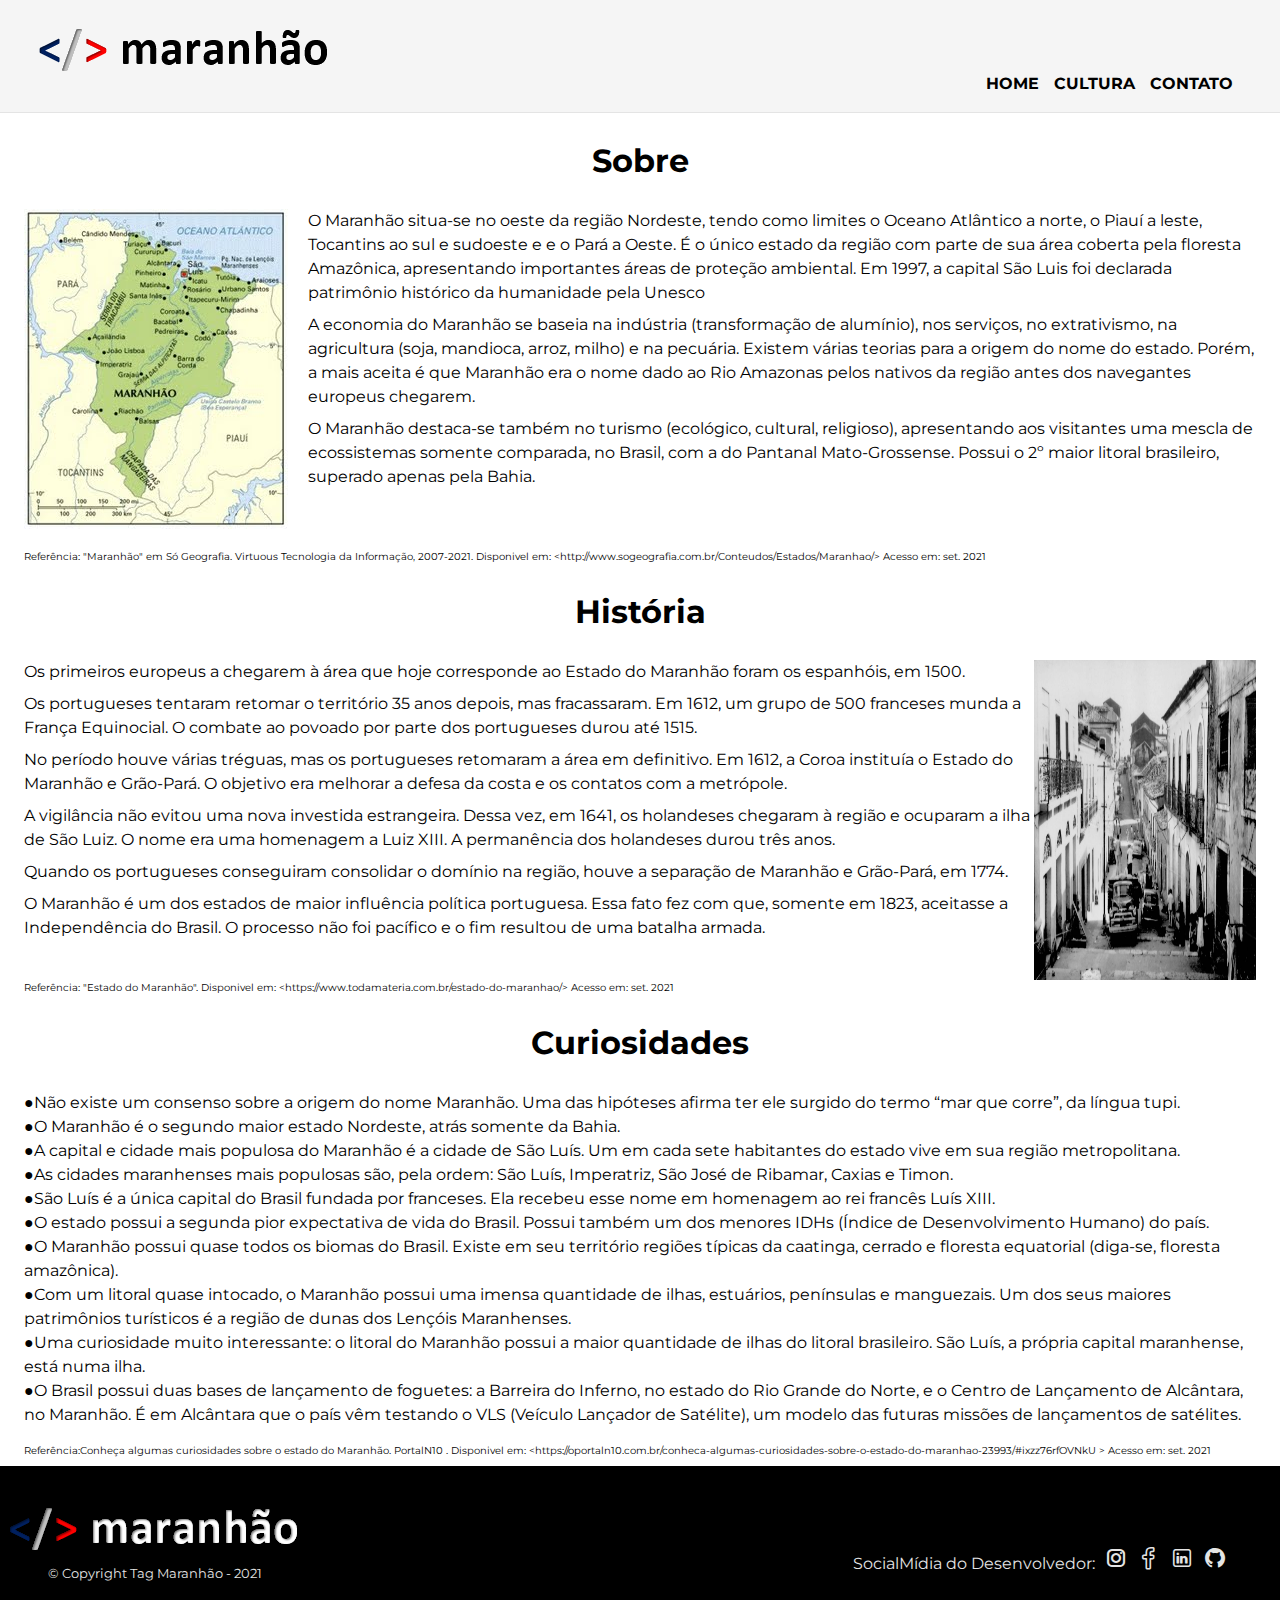
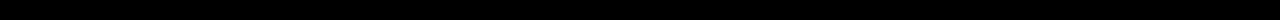
<file: index.html>
<!DOCTYPE html>
<html lang="pt-br">
  <head>
    <meta charset="UTF-8">
    <meta name="viewport" content="width=device-width">
    <title>Tag Maranhão</title>
    <link rel="stylesheet" href="reset.css">
    <link rel="stylesheet" href="style.css">
    <link rel="preconnect" href="https://fonts.googleapis.com">
    <link rel="preconnect" href="https://fonts.gstatic.com" crossorigin>
    <link href="https://fonts.googleapis.com/css2?family=Montserrat&display=swap" rel="stylesheet">
    
    <link rel="stylesheet" href="assets/icomoon/style.css">
  </head>

  <body>
      <a href="#conteudoPrincipal" class="pularNavegacao">Pular para conteúdo principal</a>

        <header class="cabecalhoPrincipal">
          <div class="container1">
            <div class="container_logo">
              <img class="logo" src="assets/newlogo.png" id = "cabecalho" alt="Logotipo do site Tag Maranhão.">
            </div>
            
            <nav class="navegacao">
                <ul >
                  <li><a href="index.html" lang="en">Home</a></li>
                  <li><a href="cultura.html">Cultura</a></li>
                  <li><a href="contato.html">Contato</a></li>
                </ul> 
            </nav>
          </div>
          
        </header>
       
        <main role="main">
          <section class="conteudo" >
              <h1 class="titulo" id="conteudoPrincipal">Sobre</h1>
              <div class="container_conteudo1">
                <!-- <div class="imagem1"> -->
                  <img class="imagem1_1" src="assets/mapa_maranhao.jpg" alt="Mapa do Maranhão e suas divisas.">
                <!-- </div> -->
                  <div class=texto>
                    <h2>O Maranhão situa-se no oeste da região Nordeste, tendo como limites o Oceano Atlântico a norte, o Piauí a leste, Tocantins ao sul e sudoeste e e o Pará a Oeste. É o único estado da região com parte de sua área coberta pela floresta Amazônica, apresentando importantes áreas de proteção ambiental. Em 1997, a capital São Luis foi declarada patrimônio histórico da humanidade pela Unesco</h2>
  
                  <p>A economia do Maranhão se baseia na indústria (transformação de alumínio), nos serviços, no extrativismo, na agricultura (soja, mandioca, arroz, milho) e na pecuária. Existem várias teorias para a origem do nome do estado. Porém, a mais aceita é que Maranhão era o nome dado ao Rio Amazonas pelos nativos da região antes dos navegantes europeus chegarem.</p>
                    
                  <p>O Maranhão destaca-se também no turismo (ecológico, cultural, religioso), apresentando aos visitantes uma mescla de ecossistemas somente comparada, no Brasil, com a do Pantanal Mato-Grossense. Possui o 2º maior litoral brasileiro, superado apenas pela Bahia. </p>
                  </div>
                  
              </div>
              
              <div class="referencia">
                <p >Referência: "Maranhão" em Só Geografia. Virtuous Tecnologia da Informação, 2007-2021. Disponivel em: 	&lt;http://www.sogeografia.com.br/Conteudos/Estados/Maranhao/&gt; Acesso em: set. 2021 </p>
              </div>
          </section>
          
          <section class="conteudo">
              <h3 class="titulo">História</h3>
              <div class="container_conteudo2">
                 <div class="imagem2">
                   <img class="imagem2_1" src="assets/maranhao-historia.jpg" alt="Ladeira em São Luís(MA) - 1957"> 
                </div> 
                <div class="texto">
                  <p>Os primeiros europeus a chegarem à área que hoje corresponde ao Estado do Maranhão foram os espanhóis, em 1500.</p>
                  <p>Os portugueses tentaram retomar o território 35 anos depois, mas fracassaram. Em 1612, um grupo de 500 franceses munda a França Equinocial. O combate ao povoado por parte dos portugueses durou até 1515.</p>
                  <p>No período houve várias tréguas, mas os portugueses retomaram a área em definitivo. Em 1612, a Coroa instituía o Estado do Maranhão e Grão-Pará. O objetivo era melhorar a defesa da costa e os contatos com a metrópole.</p>
                  <p>A vigilância não evitou uma nova investida estrangeira. Dessa vez, em 1641, os holandeses chegaram à região e ocuparam a ilha de São Luiz. O nome era uma homenagem a Luiz XIII. A permanência dos holandeses durou três anos.</p>
                  <p>Quando os portugueses conseguiram consolidar o domínio na região, houve a separação de Maranhão e Grão-Pará, em 1774.</p>
                  <p>O Maranhão é um dos estados de maior influência política portuguesa. Essa fato fez com que, somente em 1823, aceitasse a Independência do Brasil. O processo não foi pacífico e o fim resultou de uma batalha armada.</p>
                </div>
              </div>
              <div class="referencia">
                <p >Referência: "Estado do Maranhão". Disponivel em: 	&lt;https://www.todamateria.com.br/estado-do-maranhao/&gt; Acesso em: set. 2021 </p>
              </div>
          </section >
          <section class="conteudo">
            <h4 class="titulo">Curiosidades</h4>
            <div class="conteudo-curiosidades">
              <ul class="lista-curiosidades">
                <li class="itens">Não existe um consenso sobre a origem do nome Maranhão. Uma das hipóteses afirma ter ele surgido do termo “mar que corre”, da língua tupi.</li>
                <li class="itens">O Maranhão é o segundo maior estado Nordeste, atrás somente da Bahia.</li>
                <li class="itens">A capital e cidade mais populosa do Maranhão é a cidade de São Luís. Um em cada sete habitantes do estado vive em sua região metropolitana.</li>
                <li class="itens">As cidades maranhenses mais populosas são, pela ordem: São Luís, Imperatriz, São José de Ribamar, Caxias e Timon.</li>
                <li class="itens">São Luís é a única capital do Brasil fundada por franceses. Ela recebeu esse nome em homenagem ao rei francês Luís XIII.</li>
                <li class="itens">O estado possui a segunda pior expectativa de vida do Brasil. Possui também um dos menores IDHs (Índice de Desenvolvimento Humano) do país.</li>
                <li class="itens">O Maranhão possui quase todos os biomas do Brasil. Existe em seu território regiões típicas da caatinga, cerrado e floresta equatorial (diga-se, floresta amazônica). </li>
                <li class="itens">Com um litoral quase intocado, o Maranhão possui uma imensa quantidade de ilhas, estuários, penínsulas e manguezais. Um dos seus maiores patrimônios turísticos é a região de dunas dos Lençóis Maranhenses. </li>
                <li class="itens">Uma curiosidade muito interessante: o litoral do Maranhão possui a maior quantidade de ilhas do litoral brasileiro. São Luís, a própria capital maranhense, está numa ilha.</li>
                <li class="itens">O Brasil possui duas bases de lançamento de foguetes: a Barreira do Inferno, no estado do Rio Grande do Norte, e o Centro de Lançamento de Alcântara, no Maranhão. É em Alcântara que o país vêm testando o VLS (Veículo Lançador de Satélite), um modelo das futuras missões de lançamentos de satélites.
                </li>
                
              </ul>

            </div>
            <div class="referencia">
              <p >Referência:Conheça algumas curiosidades sobre o estado do Maranhão. PortalN10 . Disponivel em: 	&lt;https://oportaln10.com.br/conheca-algumas-curiosidades-sobre-o-estado-do-maranhao-23993/#ixzz76rfOVNkU
                &gt; Acesso em: set. 2021 </p>
            </div>
          
            </section>

          
        </main>
        <footer class="rodape">
          <div class="container_footer">
            <div class="brand">
              <a href="#cabecalho" class="logorodape"><img  src="assets/newlogorodape.png" alt="Logotipo rodapé do site Tag Maranhão Se clicar voltará para todo da página"></a>
              <p class="copyright">&copy; Copyright Tag Maranhão - 2021</p>
            </div>
            <div class="social">
              <p>SocialMídia do Desenvolvedor:</p>
                <a href="https://instagram.com/cayo_roberto08?utm_medium=copy_link" target="_blank"><i class="icon-icons8-instagram"></i></a>
                <a href="https://www.facebook.com/cayo.chmielswki/" target="_blank"><i class="icon-icons8-f-do-facebook"></i></a>
                <a href="https://www.linkedin.com/in/cayo-roberto-azevedo-chmielswki-6406a5180/" target="_blank"><i class="icon-icons8-linkedin"></i></a>
                <a href="https://github.com/CayoRoberto" target="_blank"><i class="icon-icons8-github"></i></a>
            </div>
            
          </div>
         
        </footer>
      
  </body>
</html>
</file>
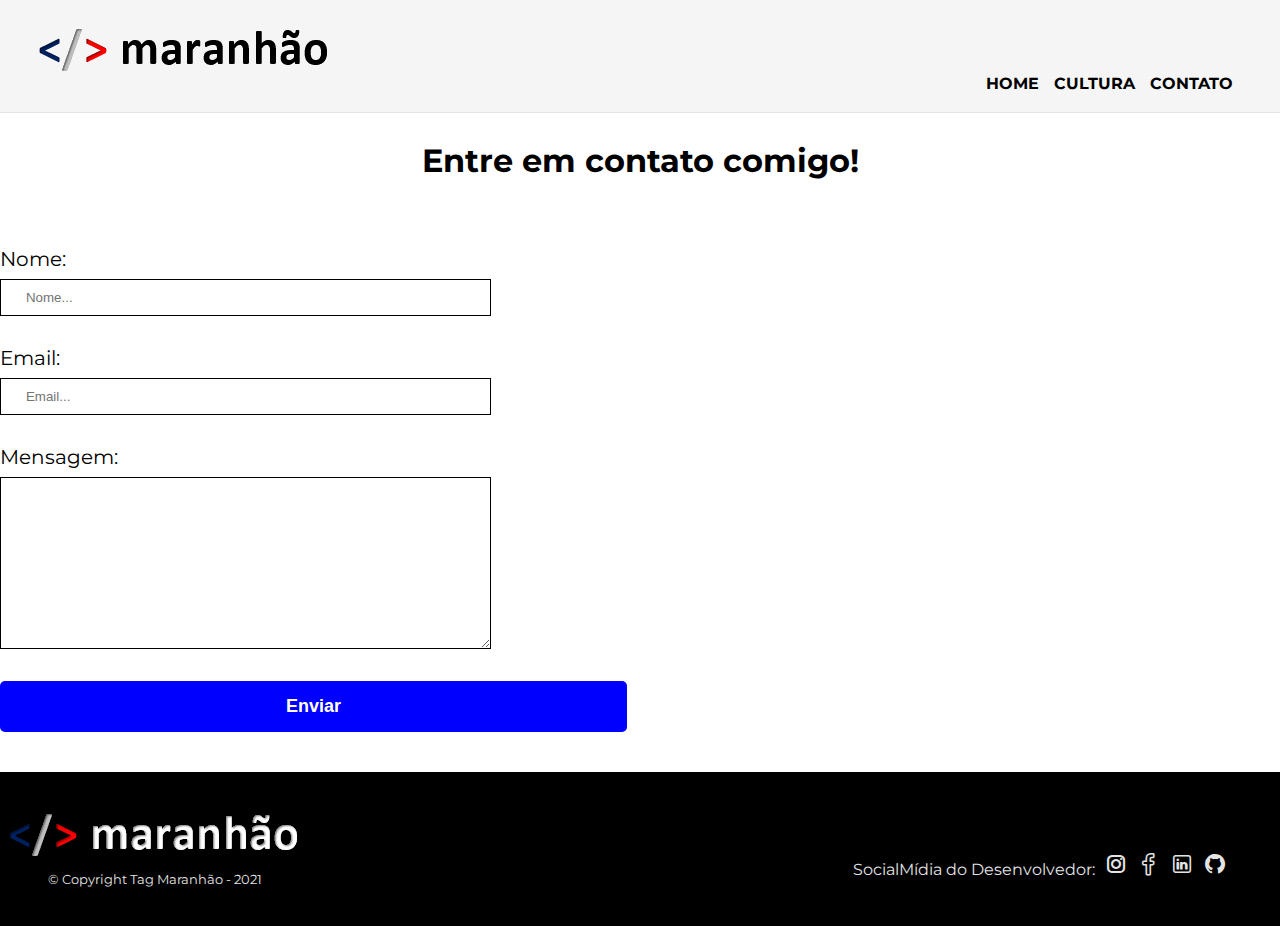
<file: contato.html>
<!DOCTYPE html>
<html>
  <head>
    <meta charset="UTF-8">
    <meta name="viewport" content="width=device-width">
    <title>Tag Maranhão</title>
    <link rel="stylesheet" href="reset.css">
    <link rel="stylesheet" href="style.css">

    <script text="text/javascript"  src="main.js"></script>
    <link rel="preconnect" href="https://fonts.googleapis.com">
    <link rel="preconnect" href="https://fonts.gstatic.com" crossorigin>
    <link href="https://fonts.googleapis.com/css2?family=Montserrat&display=swap" rel="stylesheet">
    
    <link rel="stylesheet" href="assets/icomoon/style.css">
  </head>

  <body >
    <a href="#conteudoPrincipal" class="pularNavegacao">Pular para conteúdo principal</a>

        <header class="cabecalhoPrincipal">
          
            <div class="container1">
              <div class="container_logo">
                <img class="logo" src="assets/newlogo.png" id = "cabecalho" alt="Logotipo do site Tag Maranhão.">
              </div>
              
              <nav class="navegacao">
                  <ul >
                    <li><a href="index.html" lang="en">Home</a></li>
                    <li><a href="cultura.html">Cultura</a></li>
                    <li><a href="contato.html">Contato</a></li>
                  </ul> 
              </nav>
            </div>
          </header>
          <main>
            <section class="contato" >
            <h1 class="titulo" id="conteudoPrincipal">Entre em contato comigo!</h1>
            <div class="container">
              
                  <form name="formcontato" class="formcontato">
                      <label for="nomesobrenome">Nome: </label>
                      <input type="text" id="nomesobrenome" class="input-padrao" placeholder="Nome..." required name = "nome">
        
                      <label for="email">Email: </label>
                      <input type="email" id="email" class="input-padrao"  placeholder="Email..." name="email">
        
                      <label for="mensagem">Mensagem: </label>
                      <textarea cols="70" rows="10" id="mensagem" class="input-padrao"></textarea>
        
                      <input type="submit" value="Enviar" class="enviar" onclick="Enviar()">
                  </form>
              
                </div>
          </section>
          </main>
          <footer class="rodape">
            <div class="container_footer">
              <div class="brand">
                <a href="#cabecalho" class="logorodape"><img  src="assets/newlogorodape.png" alt="Logotipo rodapé do site Tag Maranhão Se clicar voltará para todo da página"></a>
                <p class="copyright">&copy; Copyright Tag Maranhão - 2021</p>
              </div>
              <div class="social">
                <p>SocialMídia do Desenvolvedor:</p>
                  <a href="https://instagram.com/cayo_roberto08?utm_medium=copy_link" target="_blank"><i class="icon-icons8-instagram"></i></a>
                  <a href="https://www.facebook.com/cayo.chmielswki/" target="_blank"><i class="icon-icons8-f-do-facebook"></i></a>
                  <a href="https://www.linkedin.com/in/cayo-roberto-azevedo-chmielswki-6406a5180/" target="_blank"><i class="icon-icons8-linkedin"></i></a>
                  <a href="https://github.com/CayoRoberto" target="_blank"><i class="icon-icons8-github"></i></a>
              </div>
            </div>
          
         
         </footer>
       
   </body>
 </html>
</file>
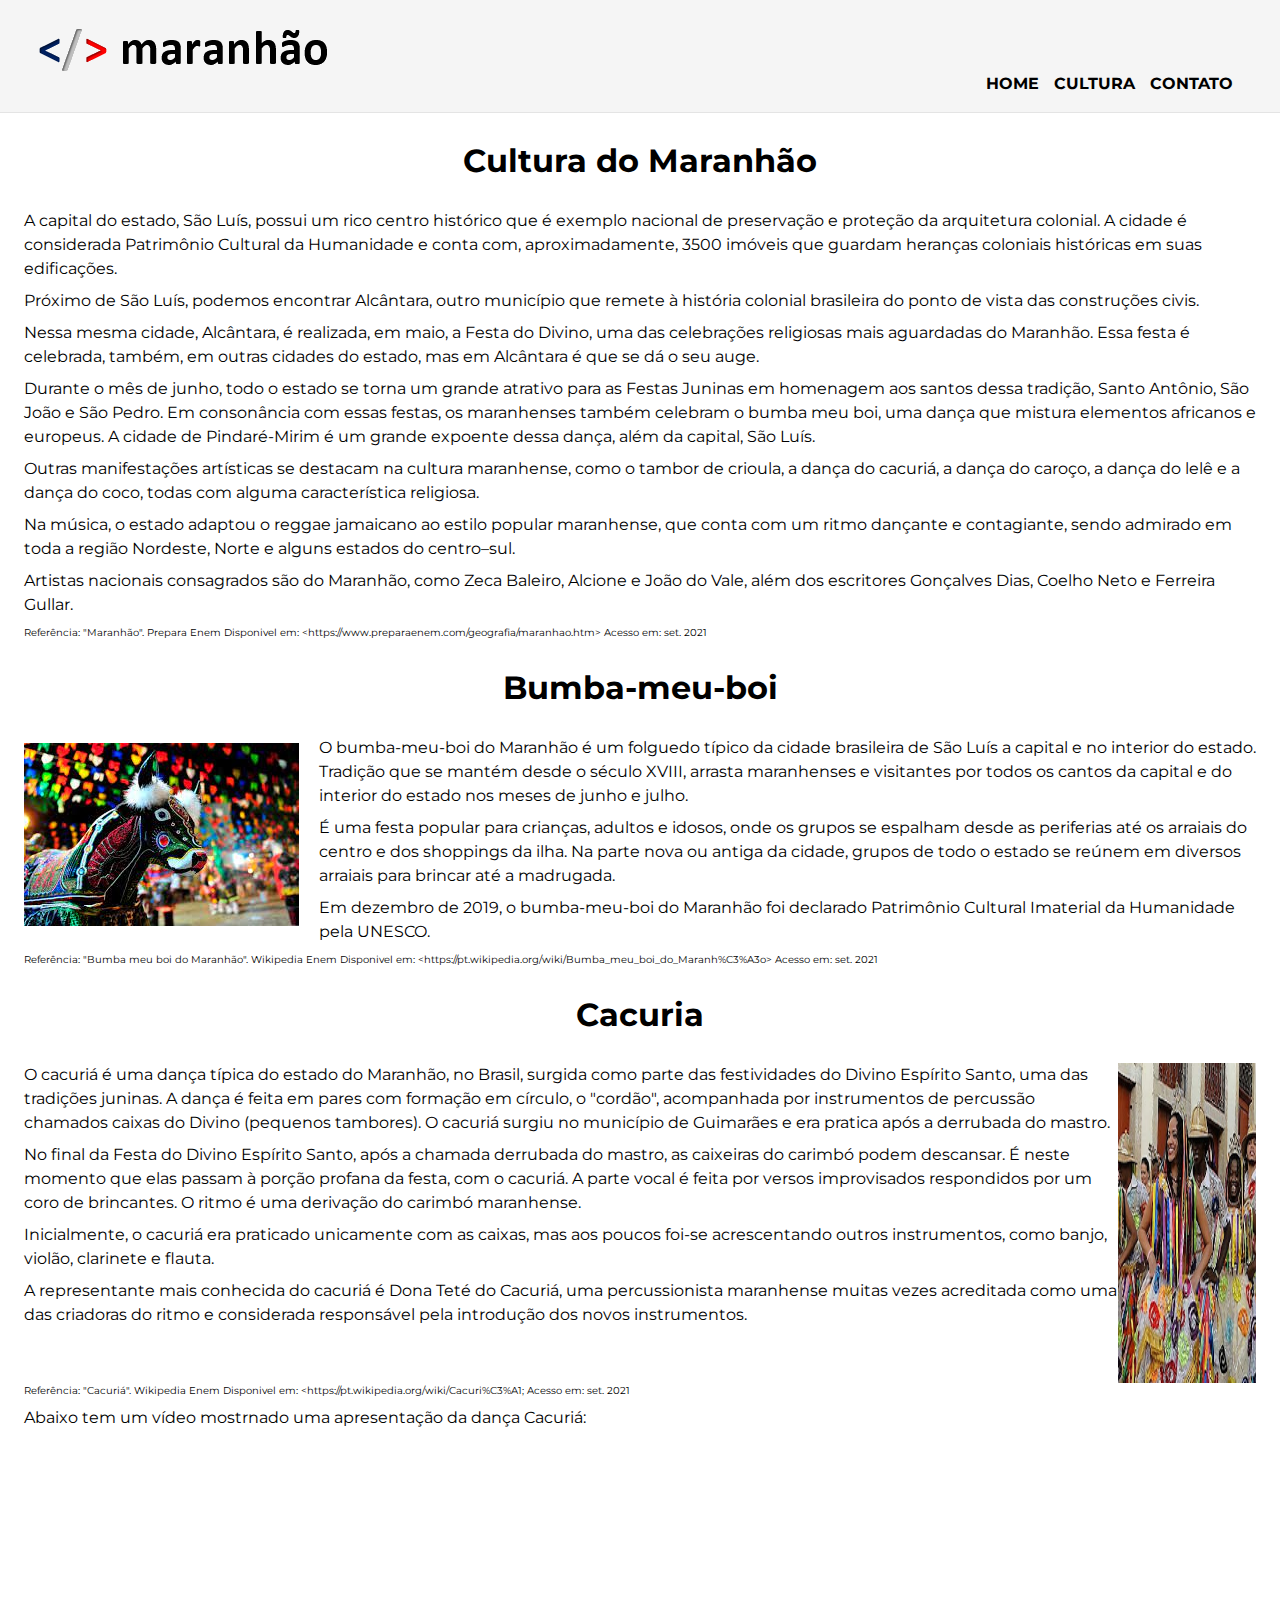
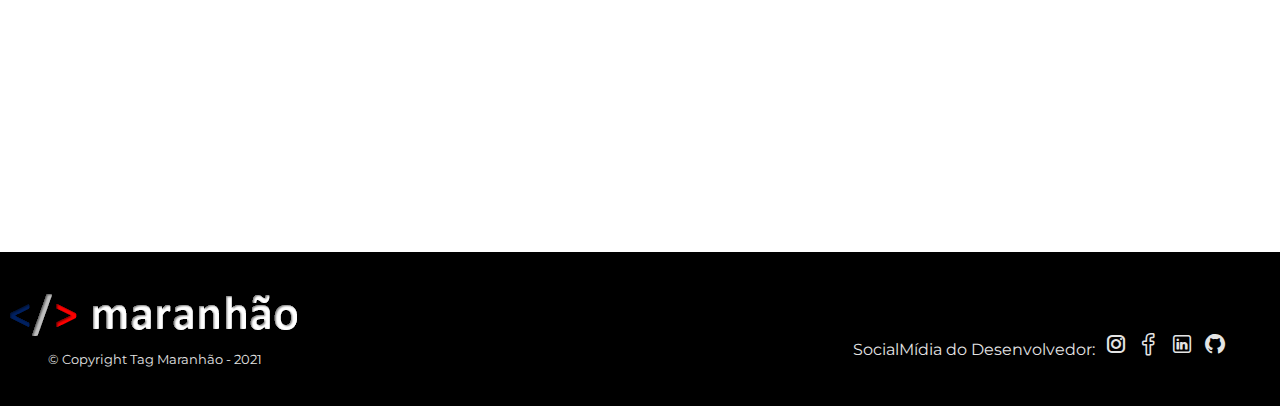
<file: cultura.html>
<!DOCTYPE html>
<html>
  <head>
    <meta charset="UTF-8">
    <meta name="viewport" content="width=device-width">
    <title>Tag Maranhão</title>
    <link rel="stylesheet" href="reset.css">
    <link rel="stylesheet" href="style.css">
    <link rel="preconnect" href="https://fonts.googleapis.com">
    <link rel="preconnect" href="https://fonts.gstatic.com" crossorigin>
    <link href="https://fonts.googleapis.com/css2?family=Montserrat&display=swap" rel="stylesheet">

    <link rel="stylesheet" href="assets/icomoon/style.css">
    
  </head>

  <body>
    <a href="#conteudoPrincipal" class="pularNavegacao">Pular para conteúdo principal</a>
        <header  class="cabecalhoPrincipal">
          <div class="container1">
            <div class="container_logo">
              <img class="logo" src="assets/newlogo.png" id = "cabecalho" alt="Logotipo do site Tag Maranhão.">
            </div>
            
            <nav class="navegacao">
                <ul >
                  <li><a href="index.html" lang="en">Home</a></li>
                  <li><a href="cultura.html" >Cultura</a></li>
                  <li><a href="contato.html">Contato</a></li>
                </ul> 
            </nav>
          </div>
        </header>
      <main>
        <section class="conteudo">
          <h1 class="titulo" id="conteudoPrincipal" >Cultura do Maranhão</h1>
          <div class="cultura">
            <div class="texto">
              <h2>A capital do estado, São Luís, possui um rico centro histórico que é exemplo nacional de preservação e proteção da arquitetura colonial. A cidade é considerada Patrimônio Cultural da Humanidade e conta com, aproximadamente, 3500 imóveis que guardam heranças coloniais históricas em suas edificações.</p>
              <p>Próximo de São Luís, podemos encontrar Alcântara, outro município que remete à história colonial brasileira do ponto de vista das construções civis.</h2>
              <p>Nessa mesma cidade, Alcântara, é realizada, em maio, a Festa do Divino, uma das celebrações religiosas mais aguardadas do Maranhão. Essa festa é celebrada, também, em outras cidades do estado, mas em Alcântara é que se dá o seu auge.</p>
              <p>Durante o mês de junho, todo o estado se torna um grande atrativo para as Festas Juninas em homenagem aos santos dessa tradição, Santo Antônio, São João e São Pedro. Em consonância com essas festas, os maranhenses também celebram o bumba meu boi, uma dança que mistura elementos africanos e europeus. A cidade de Pindaré-Mirim é um grande expoente dessa dança, além da capital, São Luís.</p>
              <p>Outras manifestações artísticas se destacam na cultura maranhense, como o tambor de crioula, a dança do cacuriá, a dança do caroço, a dança do lelê e a dança do coco, todas com alguma característica religiosa.</p>
              <p>Na música, o estado adaptou o reggae jamaicano ao estilo popular maranhense, que conta com um ritmo dançante e contagiante, sendo admirado em toda a região Nordeste, Norte e alguns estados do centro–sul.</p>
              <p>Artistas nacionais consagrados são do Maranhão, como Zeca Baleiro, Alcione e João do Vale, além dos escritores Gonçalves Dias, Coelho Neto e Ferreira Gullar.</p>
            </div>
           
          </div>
          
          <p class="referencia">Referência: "Maranhão". Prepara Enem Disponivel em: 	&lt;https://www.preparaenem.com/geografia/maranhao.htm&gt; Acesso em: set. 2021 </p>
        </section>

        <section class="conteudo">
          <h3 class="titulo">Bumba-meu-boi</h3>
          <div class="container_conteudo1">
            <div class="imagem1">
              <img class="imagem1_1" src="assets-cultural/bumbameuboi.jfif" alt="Boi Bumbar dança tipica do São João do Maranhão">
            </div>
            <div class=texto>
              <p>O bumba-meu-boi do Maranhão é um folguedo típico da cidade brasileira de São Luís a capital e no interior do estado. Tradição que se mantém desde o século XVIII, arrasta maranhenses e visitantes por todos os cantos da capital e do interior do estado nos meses de junho e julho.</p>
              <p>É uma festa popular para crianças, adultos e idosos, onde os grupos se espalham desde as periferias até os arraiais do centro e dos shoppings da ilha. Na parte nova ou antiga da cidade, grupos de todo o estado se reúnem em diversos arraiais para brincar até a madrugada.</p>
              <p>Em dezembro de 2019, o bumba-meu-boi do Maranhão foi declarado Patrimônio Cultural Imaterial da Humanidade pela UNESCO.</p>
            </div>
            
            </div>
           <div class="referencia">
            <p >Referência: "Bumba meu boi do Maranhão". Wikipedia Enem Disponivel em: 	&lt;https://pt.wikipedia.org/wiki/Bumba_meu_boi_do_Maranh%C3%A3o&gt; Acesso em: set. 2021 </p>
           </div>
            
          </section >
              
          <section class="conteudo">
            <h4 class="titulo">Cacuria</h4>
            <div class="container_conteudo2">
               <div class="imagem2">
                <img class="imagem2_1" src="assets-cultural/cacuria.jpg" alt="Dança Cacuriá ">
               </div> 
               <div class="texto">
                <p>O cacuriá é uma dança típica do estado do Maranhão, no Brasil, surgida como parte das festividades do Divino Espírito Santo, uma das tradições juninas. A dança é feita em pares com formação em círculo, o "cordão", acompanhada por instrumentos de percussão chamados caixas do Divino (pequenos tambores). O cacuriá surgiu no município de Guimarães e era pratica após a derrubada do mastro.</p>
                <p>No final da Festa do Divino Espírito Santo, após a chamada derrubada do mastro, as caixeiras do carimbó podem descansar. É neste momento que elas passam à porção profana da festa, com o cacuriá. A parte vocal é feita por versos improvisados respondidos por um coro de brincantes. O ritmo é uma derivação do carimbó maranhense.</p>
                <p>Inicialmente, o cacuriá era praticado unicamente com as caixas, mas aos poucos foi-se acrescentando outros instrumentos, como banjo, violão, clarinete e flauta.</p>
                <p>A representante mais conhecida do cacuriá é Dona Teté do Cacuriá, uma percussionista maranhense muitas vezes acreditada como uma das criadoras do ritmo e considerada responsável pela introdução dos novos instrumentos.</p>
               </div> 
            </div>
        
          <div  class="referencia">
            <p>Referência: "Cacuriá". Wikipedia Enem Disponivel em: 	&lt;https://pt.wikipedia.org/wiki/Cacuri%C3%A1; Acesso em: set. 2021 </p>
          </div>
          
          <div class="container_video">
            <div class="texto">
              <p>Abaixo tem um vídeo mostrnado uma apresentação da dança Cacuriá:</p>
            </div>
            <div class="video">
              <iframe width="80%" height="315" src="https://www.youtube.com/embed/pD010PCcNag" title="YouTube video player" frameborder="0" allow="accelerometer; autoplay; clipboard-write; encrypted-media; gyroscope; picture-in-picture" allowfullscreen></iframe>
            </div>
            
          </div>
        </section>
      </main>
  
      <footer class="rodape">
        <div class="container_footer">
          <div class="brand">
            <a href="#cabecalho" class="logorodape"><img  src="assets/newlogorodape.png" alt="Logotipo rodapé do site Tag Maranhão Se clicar voltará para todo da página"></a>
            <p class="copyright">&copy; Copyright Tag Maranhão - 2021</p>
          </div>
          <div class="social">
            <p>SocialMídia do Desenvolvedor:</p>
              <a href="https://instagram.com/cayo_roberto08?utm_medium=copy_link" target="_blank"><i class="icon-icons8-instagram"></i></a>
              <a href="https://www.facebook.com/cayo.chmielswki/" target="_blank"><i class="icon-icons8-f-do-facebook"></i></a>
              <a href="https://www.linkedin.com/in/cayo-roberto-azevedo-chmielswki-6406a5180/" target="_blank"><i class="icon-icons8-linkedin"></i></a>
              <a href="https://github.com/CayoRoberto" target="_blank"><i class="icon-icons8-github"></i></a>
          </div>
          
        </div>
       
      </footer>
    
</body>
</html>
</file>
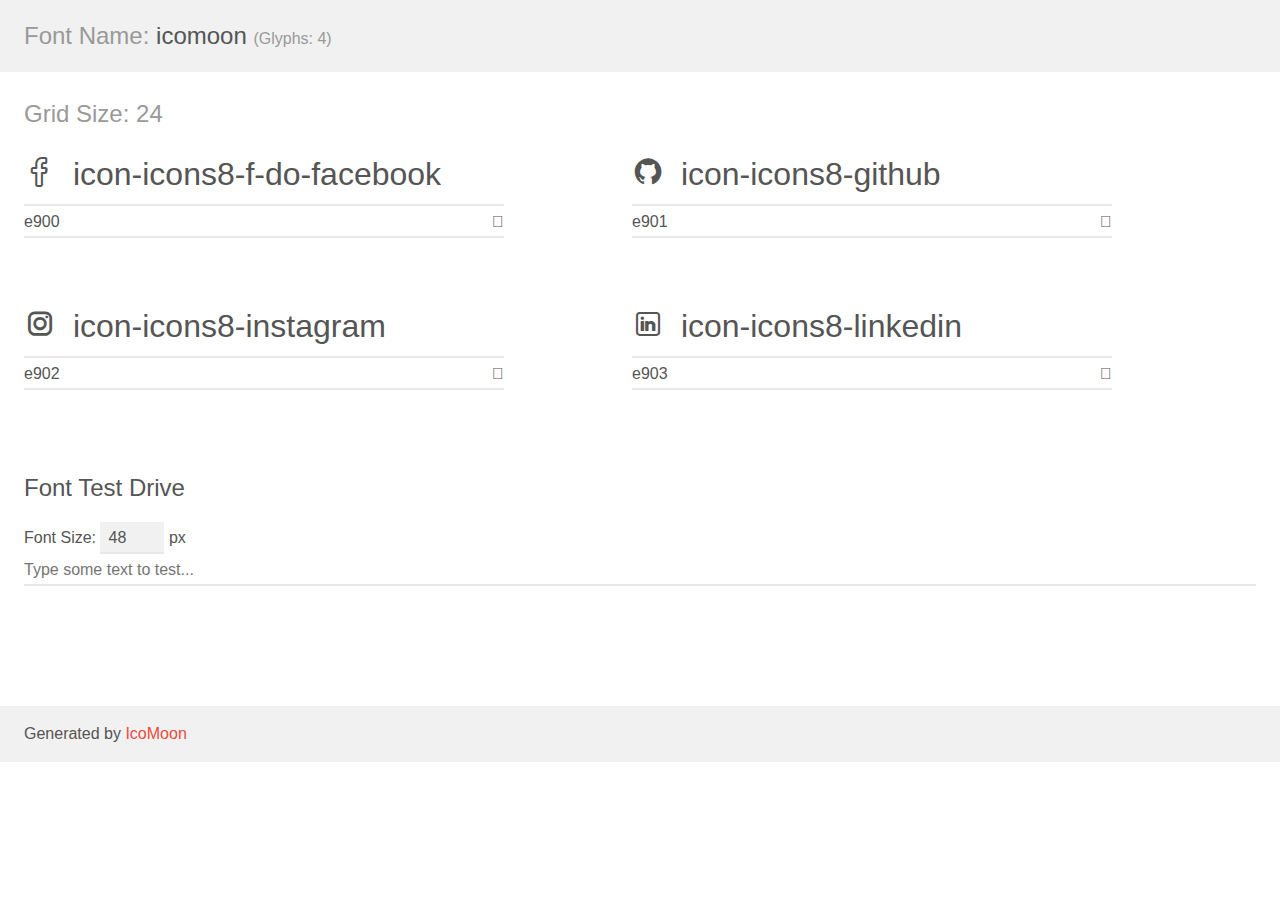
<file: assets/icomoon/demo.html>
<!doctype html>
<html>
<head>
    <meta charset="utf-8">
    <title>IcoMoon Demo</title>
    <meta name="description" content="An Icon Font Generated By IcoMoon.io">
    <meta name="viewport" content="width=device-width, initial-scale=1">
    <link rel="stylesheet" href="demo-files/demo.css">
    <link rel="stylesheet" href="style.css"></head>
<body>
    <div class="bgc1 clearfix">
        <h1 class="mhmm mvm"><span class="fgc1">Font Name:</span> icomoon <small class="fgc1">(Glyphs:&nbsp;4)</small></h1>
    </div>
    <div class="clearfix mhl ptl">
        <h1 class="mvm mtn fgc1">Grid Size: 24</h1>
        <div class="glyph fs1">
            <div class="clearfix bshadow0 pbs">
                <span class="icon-icons8-f-do-facebook"></span>
                <span class="mls"> icon-icons8-f-do-facebook</span>
            </div>
            <fieldset class="fs0 size1of1 clearfix hidden-false">
                <input type="text" readonly value="e900" class="unit size1of2" />
                <input type="text" maxlength="1" readonly value="&#xe900;" class="unitRight size1of2 talign-right" />
            </fieldset>
            <div class="fs0 bshadow0 clearfix hidden-true">
                <span class="unit pvs fgc1">liga: </span>
                <input type="text" readonly value="" class="liga unitRight" />
            </div>
        </div>
        <div class="glyph fs1">
            <div class="clearfix bshadow0 pbs">
                <span class="icon-icons8-github"></span>
                <span class="mls"> icon-icons8-github</span>
            </div>
            <fieldset class="fs0 size1of1 clearfix hidden-false">
                <input type="text" readonly value="e901" class="unit size1of2" />
                <input type="text" maxlength="1" readonly value="&#xe901;" class="unitRight size1of2 talign-right" />
            </fieldset>
            <div class="fs0 bshadow0 clearfix hidden-true">
                <span class="unit pvs fgc1">liga: </span>
                <input type="text" readonly value="" class="liga unitRight" />
            </div>
        </div>
        <div class="glyph fs1">
            <div class="clearfix bshadow0 pbs">
                <span class="icon-icons8-instagram"></span>
                <span class="mls"> icon-icons8-instagram</span>
            </div>
            <fieldset class="fs0 size1of1 clearfix hidden-false">
                <input type="text" readonly value="e902" class="unit size1of2" />
                <input type="text" maxlength="1" readonly value="&#xe902;" class="unitRight size1of2 talign-right" />
            </fieldset>
            <div class="fs0 bshadow0 clearfix hidden-true">
                <span class="unit pvs fgc1">liga: </span>
                <input type="text" readonly value="" class="liga unitRight" />
            </div>
        </div>
        <div class="glyph fs1">
            <div class="clearfix bshadow0 pbs">
                <span class="icon-icons8-linkedin"></span>
                <span class="mls"> icon-icons8-linkedin</span>
            </div>
            <fieldset class="fs0 size1of1 clearfix hidden-false">
                <input type="text" readonly value="e903" class="unit size1of2" />
                <input type="text" maxlength="1" readonly value="&#xe903;" class="unitRight size1of2 talign-right" />
            </fieldset>
            <div class="fs0 bshadow0 clearfix hidden-true">
                <span class="unit pvs fgc1">liga: </span>
                <input type="text" readonly value="" class="liga unitRight" />
            </div>
        </div>
    </div>

    <!--[if gt IE 8]><!-->
    <div class="mhl clearfix mbl">
        <h1>Font Test Drive</h1>
        <label>
            Font Size: <input id="fontSize" type="number" class="textbox0 mbm"
            min="8" value="48" />
            px
        </label>
        <input id="testText" type="text" class="phl size1of1 mvl"
        placeholder="Type some text to test..." value=""/>
        <div id="testDrive" class="icon-" style="font-family: icomoon">&nbsp;
        </div>
    </div>
    <!--<![endif]-->
    <div class="bgc1 clearfix">
        <p class="mhl">Generated by <a href="https://icomoon.io/app">IcoMoon</a></p>
    </div>

    <script src="demo-files/demo.js"></script>
</body>
</html>
</file>
<file: style.css>
/* Fonte do texto */
body{
  font-family: 'Montserrat', sans-serif;
}
/* Pagina inicial */

.pularNavegacao,
.pularNavegacao:active,
.pularNavegacao:focus,
.pularNavegacao:hover
{
  text-indent: 100%;
  white-space: nowrap;
  overflow: hidden;
  width: 1px;
  height: 1px;
  display: block;
  color: transparent;
  position: absolute;
}

header{
  
  background: #f5f5f5;
  /* height: 72px; */
  height: 4.5rem;
  padding: 1.25rem 0;
  width: 100%;
  border-bottom: 1px solid #E4E4E4; /*coloca uma borda abaixo solida*/
  margin-bottom: 1.25rem;
  
}

/*-----Body -----*/
/* ---flexbox ---*/

.cabecalhoPrincipal .container1{
  display: flex;
  align-items: center; /*alinhar conteudo no centro*/
  justify-content: space-between; /*espacamento entre os dois elementos*/
  margin-left: 2rem;
  margin-right: 2rem;
}

/* ====== Logo ==========*/
.container_logo{
  /* height: 72px; */
  height: 4.5rem;
}

.logo{
  /* width: auto;
  height: auto;
} */
  font: 700 1.31rem;
}


nav ul{
  display: flex;
  height: 72px;
  align-items: flex-end;
  
  
}

nav li{
  margin-right: 15px;
}

nav ul li a{
  transition: color 0.2s;
  position: relative;
}

nav ul li a:hover{
  color:darkblue;
}

nav ul li a::after{
  content:"";
  width: 0%;
  height: 2px;
  background: darkblue;
  
  position: absolute;
  left: 0;
  bottom: -1.25rem;
  transition: width 0.2s;
}

nav ul li a:hover::after{
  width: 100%;

}
/* === Logo =====*/
  /* .logo-maranhao{
 
  width: 80vw;
  flex-direction: column;
  align-items: center;
  justify-content: center;
  margin: auto;
  

}   */
/* ======= Menu ======= */

/* nav li{
  display: inline; 
  margin: 0 0 0 15px;
  display: flex;
  justify-content: space-between;
}  */


nav a{
  color: #000000;
  /* font-size: 22px; */
  font-size: 1,375rem;
  text-decoration: none;
  font-weight: bold;
  text-transform: uppercase;
}

/* nav a:hover{
  color:#FF0000;
  text-decoration: underline;
} */

/* ===== Titulo ====== */

.titulo{
  text-align: center;
  font-size: 2em;
  margin: 2rem;
  font-weight: bold;
  clear: left;
}


/* section, .video{
  
  padding: 3em 0;
  background: #FEFEFE;
  width: 940px; 
    width: 58.75rem;  
  margin-left: 1.5rem;
  margin-right: 1.5rem; 
  margin: 0 auto;
} */


.conteudo p, h2{
  margin-bottom: 0.5rem;
  line-height: 1.5;
} 

 
.conteudo .container_conteudo1{
  display: flex;
  margin-left: 1.5rem;
  margin-right: 1.5rem;
}

.imagem1{
  display: flex;
  align-items: center;
  justify-content: center;
}
.imagem1_1{
  float: left;
  margin: 0 20px 20px 0;
  display: flex;
  align-items: center;
  justify-content: center;
}

.conteudo .container_conteudo2{
  display: flex;
  flex-direction: row-reverse;
  margin-left: 1.5rem;
  margin-right: 1.5rem;
}

.imagem2{
  width: 25rem;
  height: 100%;
  display: flex;
  overflow: hidden;
  justify-content: center;
 
}
.imagem2_1{
  width: 15rem;
  height: 20rem;
}
 /* .imagem2_1{
  /* width: 400px; 
  width: 25rem;
  float: left;
  
} */

.container_conteudo2 texto{
  height: 60%;
  width: 100%;
}
.curiosidades{
  padding: 3em 0;
  background:#888888;
}

.conteudo-curiosidades{
  /* width:940px; */
  /* margin-left: 1.5rem;
  margin-right: 1.5rem; 
  margin: 1em auto; */
  display:flex;
  margin-left: 1.5rem;
  margin-right: 1.5rem;
  margin-bottom: 1rem;
}


.lista-curiosidades{
  width: 100%;
  
}

.itens{
  line-height: 1.5;
  list-style-type: none;
}

.itens::before{
  content: "●";
}

/*==== Referências ===*/
.referencia{
  font-size: 10px; 
  margin-left: 1.5rem;
  margin-right: 1.5rem;
}



/* === Cultural ====*/
/* =======Cultura ========*/
.cultura{
  display: flex;
  margin-left: 1.5rem;
  margin-right: 1.5rem;
}

.container_video{
  display: flex;
  flex-direction: column;
  margin-left: 1.5rem;
  margin-right: 1.5rem;
  margin-bottom: 2rem;
}
 .video {
  
  width: 43.75rem; /*700px*/

  margin: 2em auto; 
   
} 


/*===== Contato ====*/
   .container{
  display: flex;
  align-items: center;
  
   
}   


.box{
/* width: 37.5rem;
height: 37.5rem;  */
/* background: #EEEEEE; */
display: flex;
flex-direction: column;
align-items: center;
justify-content: center;
}

form {
  display: flex;
  /* flex-direction: column; */
  /* justify-content: start; */
  /* align-items: center; */
  margin: 40px 0;
}

form label,
form legend {
  
  font-size: 1.25rem;
  margin: 0 0 0.625rem;
} 

 .formcontato{
   display: flex;
  flex-direction: column; 
  align-items: flex-start;
  justify-content: space-around; 
  
} 

.input-padrao {
  margin-bottom: 2rem;
  padding: 0.625rem 1.56rem; 
  width: 70%;
  border: 0.02rem solid #000000;
}

.enviar {
  width: 100%;
  padding: 0.94rem 0;
  background: blue;
  color: white;
  font-weight: bold;
  font-size: 18px;
  border: none;
  border-radius: 5px;
  transition: 1s all;
  cursor: pointer;
  
}

.enviar:hover {
  background: darkblue;
  transform: scale(1.2);
}

/* ==== Rodapé =====*/

footer{
  background: #000000;

}

footer .container_footer{
  
  display:flex;
  justify-content: space-between;
  padding-top: 2rem;
  
}

footer .logoropade{
  display: inline-block;
  margin-bottom: 1.5rem;
  font-size:1.31rem;
}

/* footer .brand p{
  color:white;
  margin-bottom: 0.75rem;
} */



 /* .rodape{
  
 background: #888888;
   /* padding: 40px 0;
  margin: 60px 0 0 0;  */


.logoropade{
  /* width: 100px; */
  width: auto;
  height: auto;
   overflow: hidden;
  margin: 6rem;
  
}

.copyright{
  color:#E4E4E4;
  font-size: 13px;
  /* margin: 20px 0 0; */
  /* text-align: center; */
  margin-left: 3rem;
  margin-top: 0.5rem;

}
footer .social{
  display: flex;
  width: 30%;
  padding: 3rem;
  justify-content: space-around;
  align-items: flex-end;
  
}
footer .social p{
  color: #E4E4E4;
}

footer .social a{
  color: #E4E4E4;
  text-decoration: none;
  font-size: 1.5rem;
}
/* --- Responsivo para mobile -----*/

@media screen and (max-width: 768px){

  header{
    height: auto;
    width: 100%;
  }
  .cabecalhoPrincipal .container1{
    flex-direction: column;
  }

  .imagem1{
    text-align: center;
  }
  .container_conteudo1{
    flex-direction: column;
  }

  .conteudo .container_conteudo2{
    flex-direction: column;
  }
  
  .container_footer{
    flex-direction: column;
    align-items: center;
  }

  .social a{
    margin-right: 1rem;
    margin-left: 1rem;
  }

}
</file>
<file: assets/icomoon/style.css>
@font-face {
  font-family: 'icomoon';
  src:  url('fonts/icomoon.eot?dyh3i3');
  src:  url('fonts/icomoon.eot?dyh3i3#iefix') format('embedded-opentype'),
    url('fonts/icomoon.ttf?dyh3i3') format('truetype'),
    url('fonts/icomoon.woff?dyh3i3') format('woff'),
    url('fonts/icomoon.svg?dyh3i3#icomoon') format('svg');
  font-weight: normal;
  font-style: normal;
  font-display: block;
}

[class^="icon-"], [class*=" icon-"] {
  /* use !important to prevent issues with browser extensions that change fonts */
  font-family: 'icomoon' !important;
  speak: never;
  font-style: normal;
  font-weight: normal;
  font-variant: normal;
  text-transform: none;
  line-height: 1;

  /* Better Font Rendering =========== */
  -webkit-font-smoothing: antialiased;
  -moz-osx-font-smoothing: grayscale;
}

.icon-icons8-f-do-facebook:before {
  content: "\e900";
}
.icon-icons8-github:before {
  content: "\e901";
}
.icon-icons8-instagram:before {
  content: "\e902";
}
.icon-icons8-linkedin:before {
  content: "\e903";
}
</file>
<file: assets/icomoon/demo-files/demo.css>
body {
  padding: 0;
  margin: 0;
  font-family: sans-serif;
  font-size: 1em;
  line-height: 1.5;
  color: #555;
  background: #fff;
}
h1 {
  font-size: 1.5em;
  font-weight: normal;
}
small {
  font-size: .66666667em;
}
a {
  color: #e74c3c;
  text-decoration: none;
}
a:hover, a:focus {
  box-shadow: 0 1px #e74c3c;
}
.bshadow0, input {
  box-shadow: inset 0 -2px #e7e7e7;
}
input:hover {
  box-shadow: inset 0 -2px #ccc;
}
input, fieldset {
  font-family: sans-serif;
  font-size: 1em;
  margin: 0;
  padding: 0;
  border: 0;
}
input {
  color: inherit;
  line-height: 1.5;
  height: 1.5em;
  padding: .25em 0;
}
input:focus {
  outline: none;
  box-shadow: inset 0 -2px #449fdb;
}
.glyph {
  font-size: 16px;
  width: 15em;
  padding-bottom: 1em;
  margin-right: 4em;
  margin-bottom: 1em;
  float: left;
  overflow: hidden;
}
.liga {
  width: 80%;
  width: calc(100% - 2.5em);
}
.talign-right {
  text-align: right;
}
.talign-center {
  text-align: center;
}
.bgc1 {
  background: #f1f1f1;
}
.fgc1 {
  color: #999;
}
.fgc0 {
  color: #000;
}
p {
  margin-top: 1em;
  margin-bottom: 1em;
}
.mvm {
  margin-top: .75em;
  margin-bottom: .75em;
}
.mtn {
  margin-top: 0;
}
.mtl, .mal {
  margin-top: 1.5em;
}
.mbl, .mal {
  margin-bottom: 1.5em;
}
.mal, .mhl {
  margin-left: 1.5em;
  margin-right: 1.5em;
}
.mhmm {
  margin-left: 1em;
  margin-right: 1em;
}
.mls {
  margin-left: .25em;
}
.ptl {
  padding-top: 1.5em;
}
.pbs, .pvs {
  padding-bottom: .25em;
}
.pvs, .pts {
  padding-top: .25em;
}
.unit {
  float: left;
}
.unitRight {
  float: right;
}
.size1of2 {
  width: 50%;
}
.size1of1 {
  width: 100%;
}
.clearfix:before, .clearfix:after {
  content: " ";
  display: table;
}
.clearfix:after {
  clear: both;
}
.hidden-true {
  display: none;
}
.textbox0 {
  width: 3em;
  background: #f1f1f1;
  padding: .25em .5em;
  line-height: 1.5;
  height: 1.5em;
}
#testDrive {
  display: block;
  padding-top: 24px;
  line-height: 1.5;
}
.fs0 {
  font-size: 16px;
}
.fs1 {
  font-size: 32px;
}
</file>
